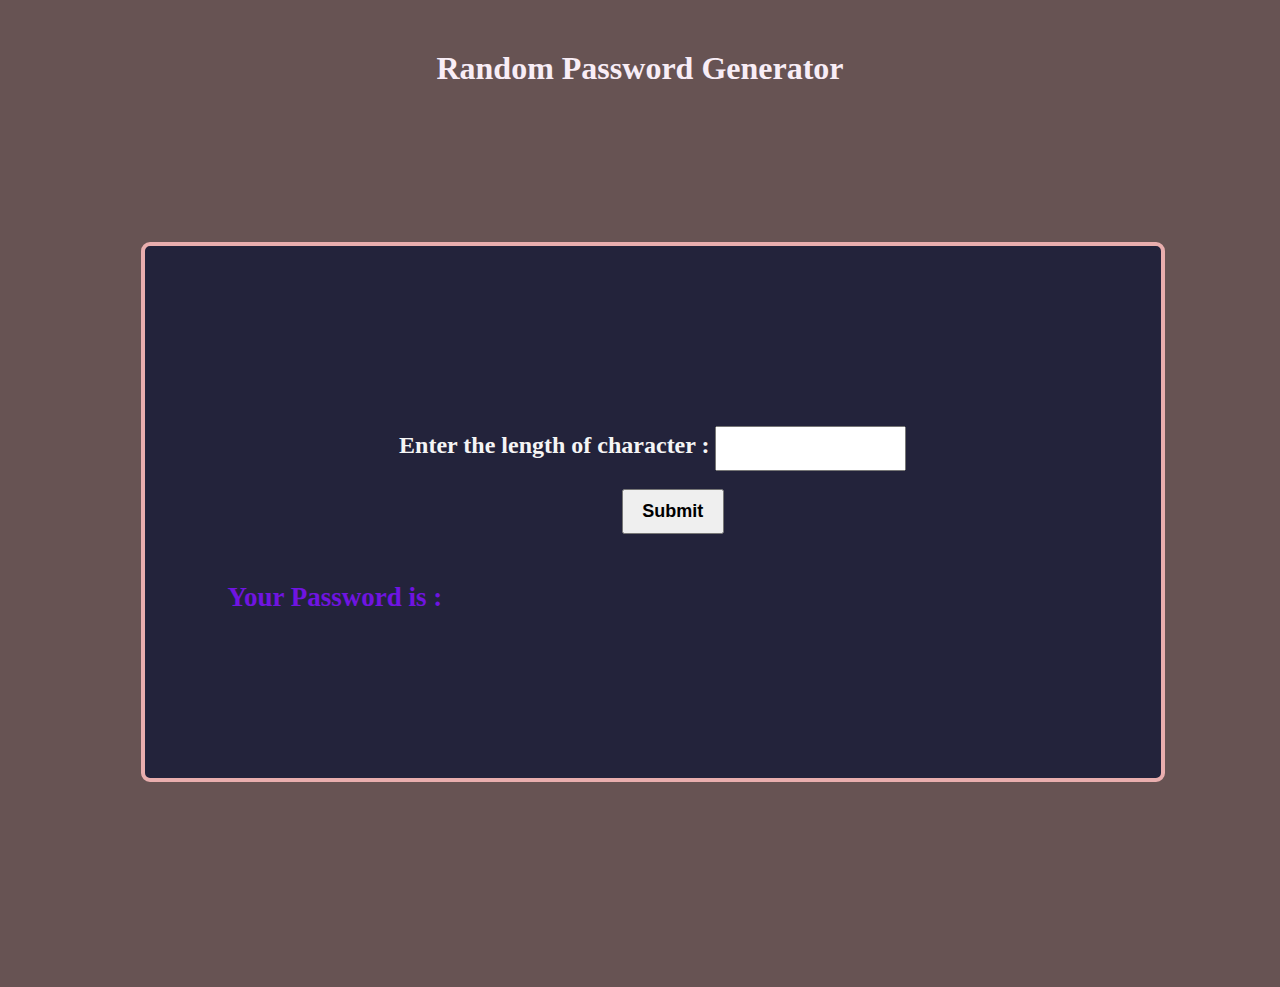
<file: OTP Generator/index.html>
<!DOCTYPE html>
<html lang="en">

<head>
    <meta charset="UTF-8" />
    <meta http-equiv="X-UA-Compatible" content="IE=edge" />
    <meta name="viewport" content="width=device-width, initial-scale=1.0" />
    <link rel="stylesheet" href="./style.css" />
    <title>Password Generator</title>
</head>

<body>
    <h1>Random Password Generator</h1>
    <div id="container">
        <div id="content">
            <span>Enter the length of character : </span>
            <input type="text" id="num" /><br /><br />
            <button onclick="stringGen()">Submit</button><br /><br />
            <p>Your Password is :</p>
            <p id="result"></p>
        </div>
    </div>
    <script src="./script.js"></script>
</body>

</html>
</file>
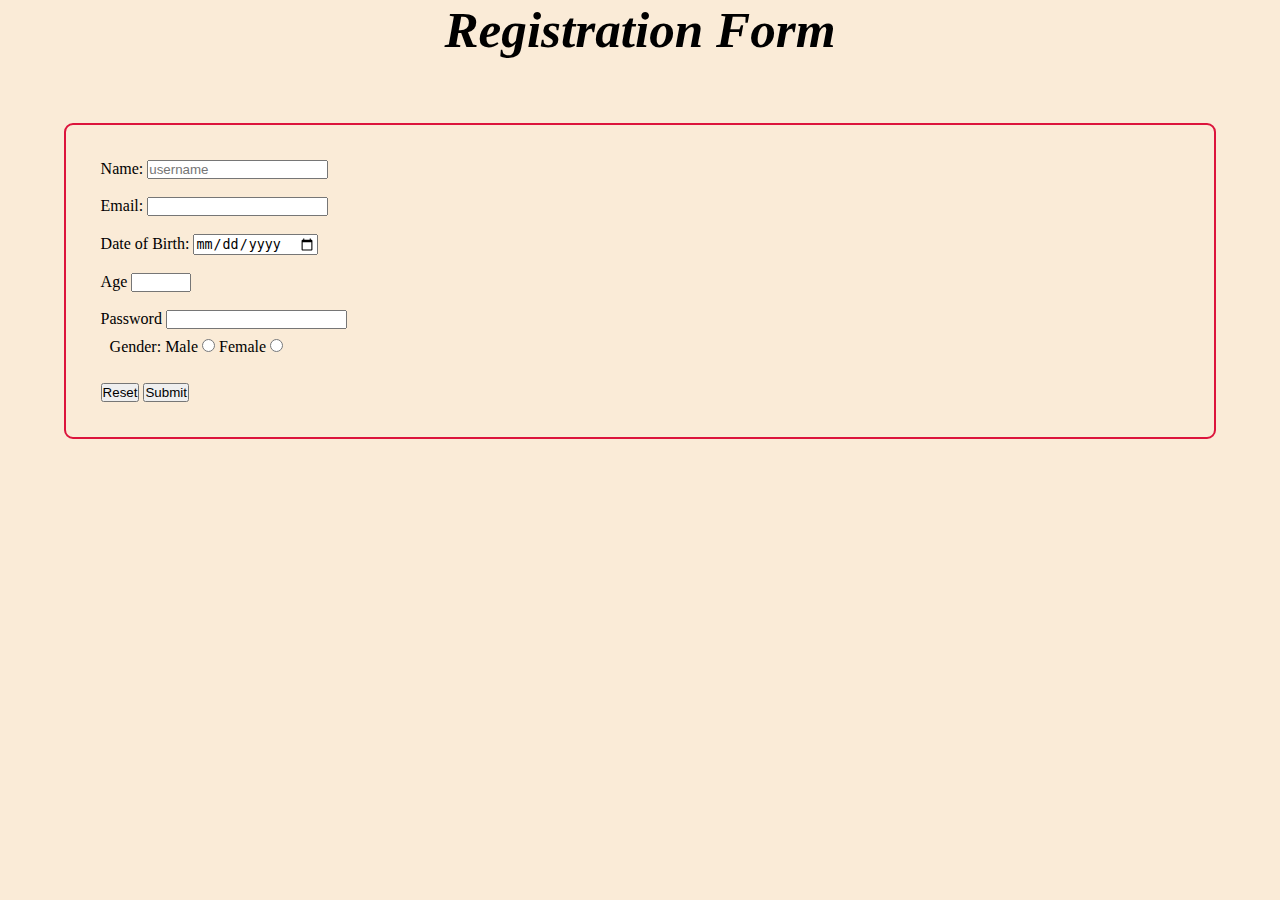
<file: Registration Form/index.html>
<!DOCTYPE html>
<html lang="en">

<head>
    <meta charset="UTF-8" />
    <meta http-equiv="X-UA-Compatible" content="IE=edge" />
    <meta name="viewport" content="width=device-width, initial-scale=1.0" />
    <link rel="stylesheet" href="./style.css" />
    <title>Registration Form</title>
</head>

<body>
    <header>
        <h1>Registration Form</h1>
    </header>

    <form action="" id="container">
        <div>
            <label for="name">Name:</label>
            <input type="text" id="name" placeholder="username" required />
        </div>

        <div>
            <label for="email">Email:</label>
            <input type="email" name="email" id="email" required />
        </div>
        <div>
            <label for="dob">Date of Birth:</label>
            <input type="date" id="dob" required />
        </div>

        <div>
            <label for="age">Age</label>
            <input type="number" name="age" id="age" min="1" max="200" />
        </div>
        <div>
            <label for="password">Password</label>
            <input type="password" name="password" id="password" required />

            <div>
                Gender:
                <label for="male"> Male</label>
                <input type="radio" name="gender" id="male" value="male" />
                <label for="female">Female</label>
                <input type="radio" name="gender" id="female" value="female" />
            </div>
        </div>
        <div>
            <button type="reset">Reset</button>
            <button type="submit">Submit</button>
        </div>
    </form>
</body>

</html>
</file>
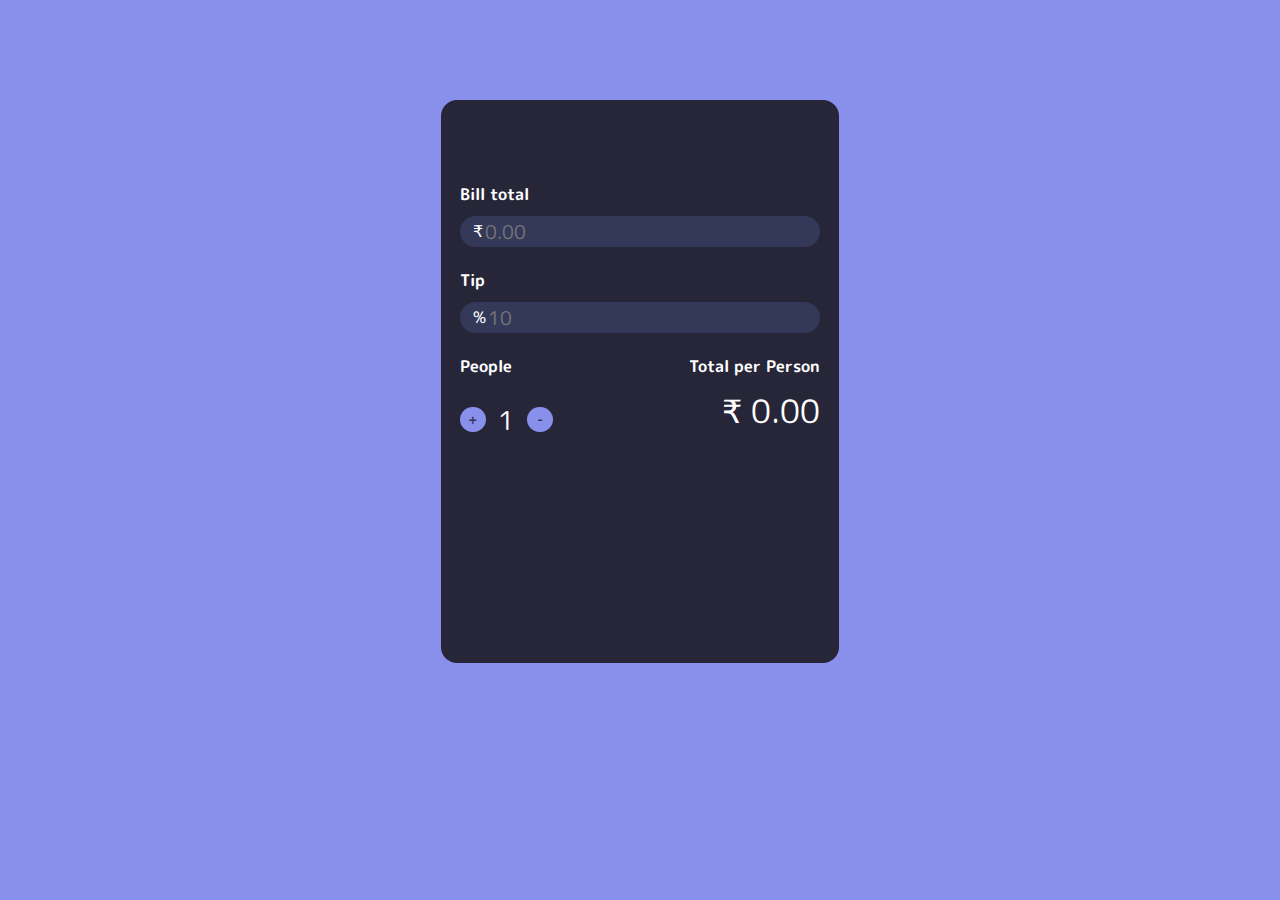
<file: Tip Calculator/index.html>
<!DOCTYPE html>
<html lang="en">

<head>
    <meta charset="UTF-8" />
    <link rel="preconnect" href="https://fonts.googleapis.com" />
    <link rel="preconnect" href="https://fonts.gstatic.com" crossorigin />
    <link href="https://fonts.googleapis.com/css2?family=M+PLUS+Rounded+1c:wght@500&display=swap" rel="stylesheet" />
    <meta http-equiv="X-UA-Compatible" content="IE=edge" />
    <meta name="viewport" content="width=device-width, initial-scale=1.0" />
    <link rel="stylesheet" href="style.css" type="text/css" />
    <title>Tip Calculator</title>
</head>

<body>
    <div class="wrapper">
        <div class="container" id="topContainer">
            <div class="title">Bill total</div>
            <div class="inputContainer">
                <span>&#8377</span>
                <input onkeyup="calculateBill()" type="number" id="billTotalInput" placeholder="0.00" />
            </div>
        </div>
        <div class="container">
            <div class="title">Tip</div>
            <div class="inputContainer">
                <span>%</span>
                <input onkeyup="calculateBill()" type="text" id="tipInput" placeholder="10" />
            </div>
        </div>
        <div class="container" id="bottom">
            <div class="splitContainer">
                <div class="title">People</div>
                <div class="controls">
                    <span class="buttonContainer">
              <button class="splitButton" onclick="increasePeople()">
                <span class="buttonText">+</span>
                    </button>
                    </span>
                    <span class="splitAmount" id="numberOfPeople">1</span>
                    <span class="buttonContainer">
              <button class="splitButton" onclick="decreasePeople()">
                <span class="buttonText">-</span>
                    </button>
                    </span>
                </div>
            </div>
            <div class="totalContainer">
                <div class="title">Total per Person</div>
                <div class="total" id="perPersonTotal"> &#8377; 0.00</div>
            </div>
        </div>
    </div>

    <script type="text/javascript" src="script.js"></script>
</body>

</html>
</file>
<file: OTP Generator/style.css>
* {
    box-sizing: border-box;
    margin: 0;
    padding: 0;
}

body {
    color: whitesmoke;
    background-color: rgb(103, 83, 83);
}

#container {
    display: flex;
    align-items: center;
    justify-content: center;
    height: 100vh;
}

#content {
    text-align: center;
    background-color: rgb(35, 35, 59);
    height: 60vh;
    width: 80vw;
    padding-top: 20vh;
    border: 4px solid rgb(233, 174, 174);
    border-radius: 1vh;
    margin-left: 2vw;
    margin-bottom: 50px;
}

input {
    height: 5vh;
    min-width: 32px;
    padding: 5px;
}

button {
    height: 5vh;
    min-width: 8vw;
    padding: 5px;
    font-weight: bold;
    font-size: large;
    margin-left: 40px;
}

h1 {
    color: rgb(248, 237, 246);
    margin-top: 50px;
    text-align: center;
}

span {
    font-size: 24px;
    font-weight: bold;
}

p {
    margin: 30px;
    font-size: larger;
    color: rgb(112, 20, 225);
    font-size: 3vh;
    font-weight: bold;
    max-width: 25vw;
}

#result {
    padding: 50px;
    overflow-x: scroll;
}
</file>
<file: Registration Form/style.css>
* {
    box-sizing: border-box;
    margin: 0;
    padding: 0;
}

body {
    background-color: antiquewhite;
}

header {
    font-size: 2vw;
    font-style: italic;
    text-align: center;
}

#container {
    margin: 5vw;
    padding: 2vw;
    border: 2px solid crimson;
    border-radius: 1vh;
    min-width: min-content;
    display: flex;
    flex-direction: column;
    justify-content: center;
    align-items: stretch;
}

#container div {
    align-items: center;
    padding: 1vh;
}
</file>
<file: Tip Calculator/style.css>
* {
    font-family: "M PLUS Rounded 1c", Avenir Next, Helvetica, sans-serif;
    color: white;
}

body {
    background: #8990ec;
}

.wrapper {
    height: 525px;
    width: 360px;
    color: white;
    background: #272639;
    border-radius: 1rem;
    padding: 1.2rem;
    margin: 100px auto;
}

#topContainer {
    margin-top: 4rem;
}

.container {
    margin-top: 1.4rem;
}

.title {
    font-weight: bold;
    margin-bottom: 0.6rem;
}

.inputContainer {
    background: #353959;
    border-radius: 1.4rem;
    padding: 0 0.8rem;
    display: flex;
    align-items: center;
}

#billTotalInput,
#tipInput {
    font-size: 1.2rem;
    background: none;
    border: none;
    outline: none;
    padding: none;
}

.buttonContainer {
    background: #8990ec;
    display: grid;
    place-items: center;
    width: 1.6rem;
    height: 1.6rem;
    border-radius: 50%;
}

.splitButton {
    background: none;
    border: none;
}

.controls {
    display: flex;
    align-items: center;
}

.splitButton {
    font-size: 0.8rem;
    font-weight: bold;
    display: grid;
    place-items: center;
}

.buttonText {
    color: #353959 !important;
}

.splitAmount {
    font-size: 1.6rem;
    margin: 0.8rem;
}

#bottom {
    display: flex;
    justify-content: space-between;
}

.totalContainer {
    display: flex;
    flex-direction: column;
    align-items: end;
}

.total {
    font-size: 2rem;
}


/* To hide dropdown arroe of input type=number */

input[type="number"]::-webkit-inner-spin-button,
input[type="number"]::-webkit-outer-spin-button {
    -webkit-appearance: none;
    -moz-appearance: none;
    appearance: none;
}
</file>
